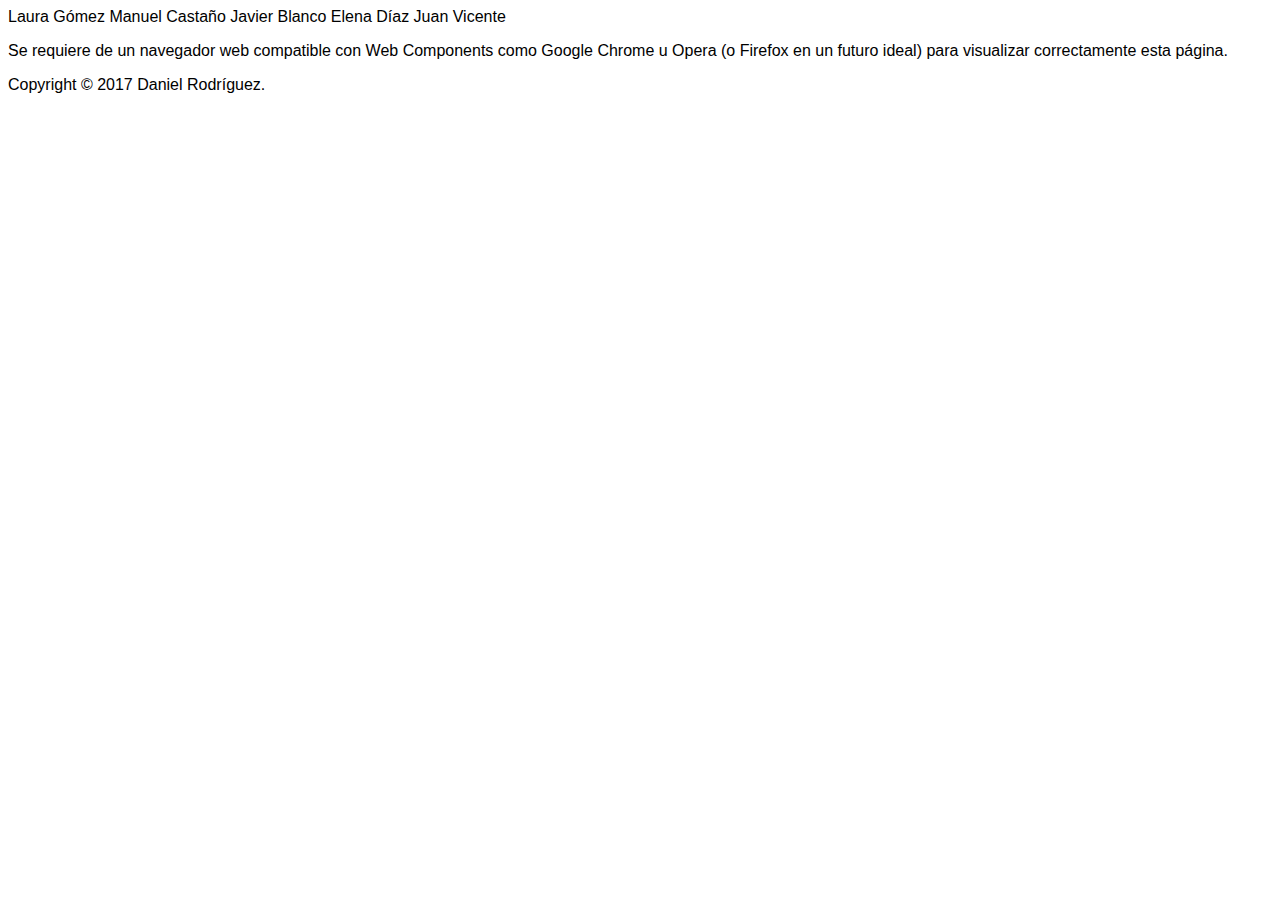
<file: index.html>
<!DOCTYPE html>

<html>
  <head>
    <title>Aplicación de chat</title>
    <link rel="stylesheet" href="estilo.css">
    <link rel="import" href="aplicacion-chat.html" async>
    <meta name="viewport" content="width=device-width, user-scalable=no">
  </head>
  
  <body>
    <contactos-chat>
      <indicador-contacto estado="conectado">Laura Gómez</indicador-contacto>
      <indicador-contacto estado="conectado">Manuel Castaño</indicador-contacto>
      <indicador-contacto estado="conectado">Javier Blanco</indicador-contacto>
      <indicador-contacto estado="desconectado">Elena Díaz</indicador-contacto>
      <indicador-contacto estado="desconectado">Juan Vicente</indicador-contacto>
    </contactos-chat>

    <p>
      Se requiere de un navegador web compatible con Web Components como Google
      Chrome u Opera (o Firefox en un futuro ideal) para visualizar correctamente
      esta página.
    </p>

    <p>
      Copyright &copy; 2017 Daniel Rodríguez.
    </p>
  </body>
</html>
</file>
<file: estilo.css>
body {
  font-family: sans-serif;
  font-size: 12pt;
}

contactos-chat {
  max-width: 320px;
  margin: 0 auto;
}
</file>
